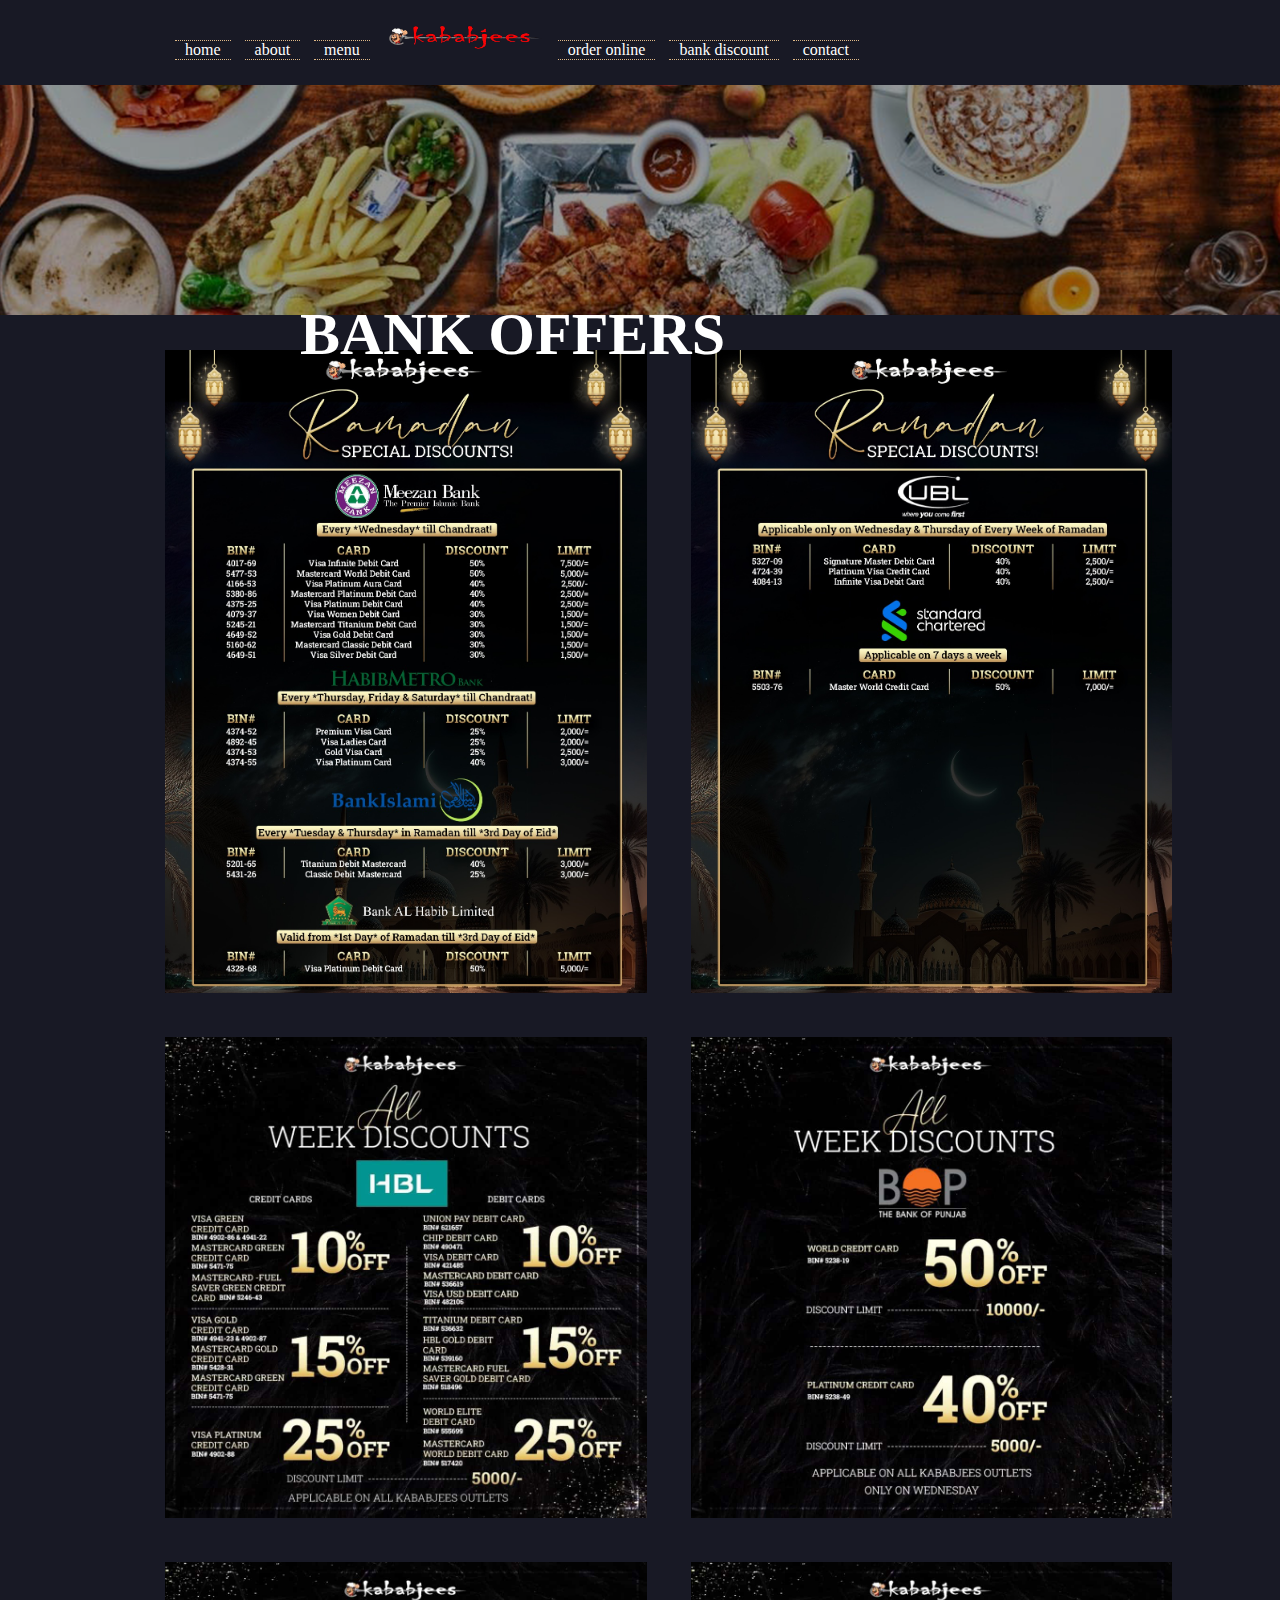
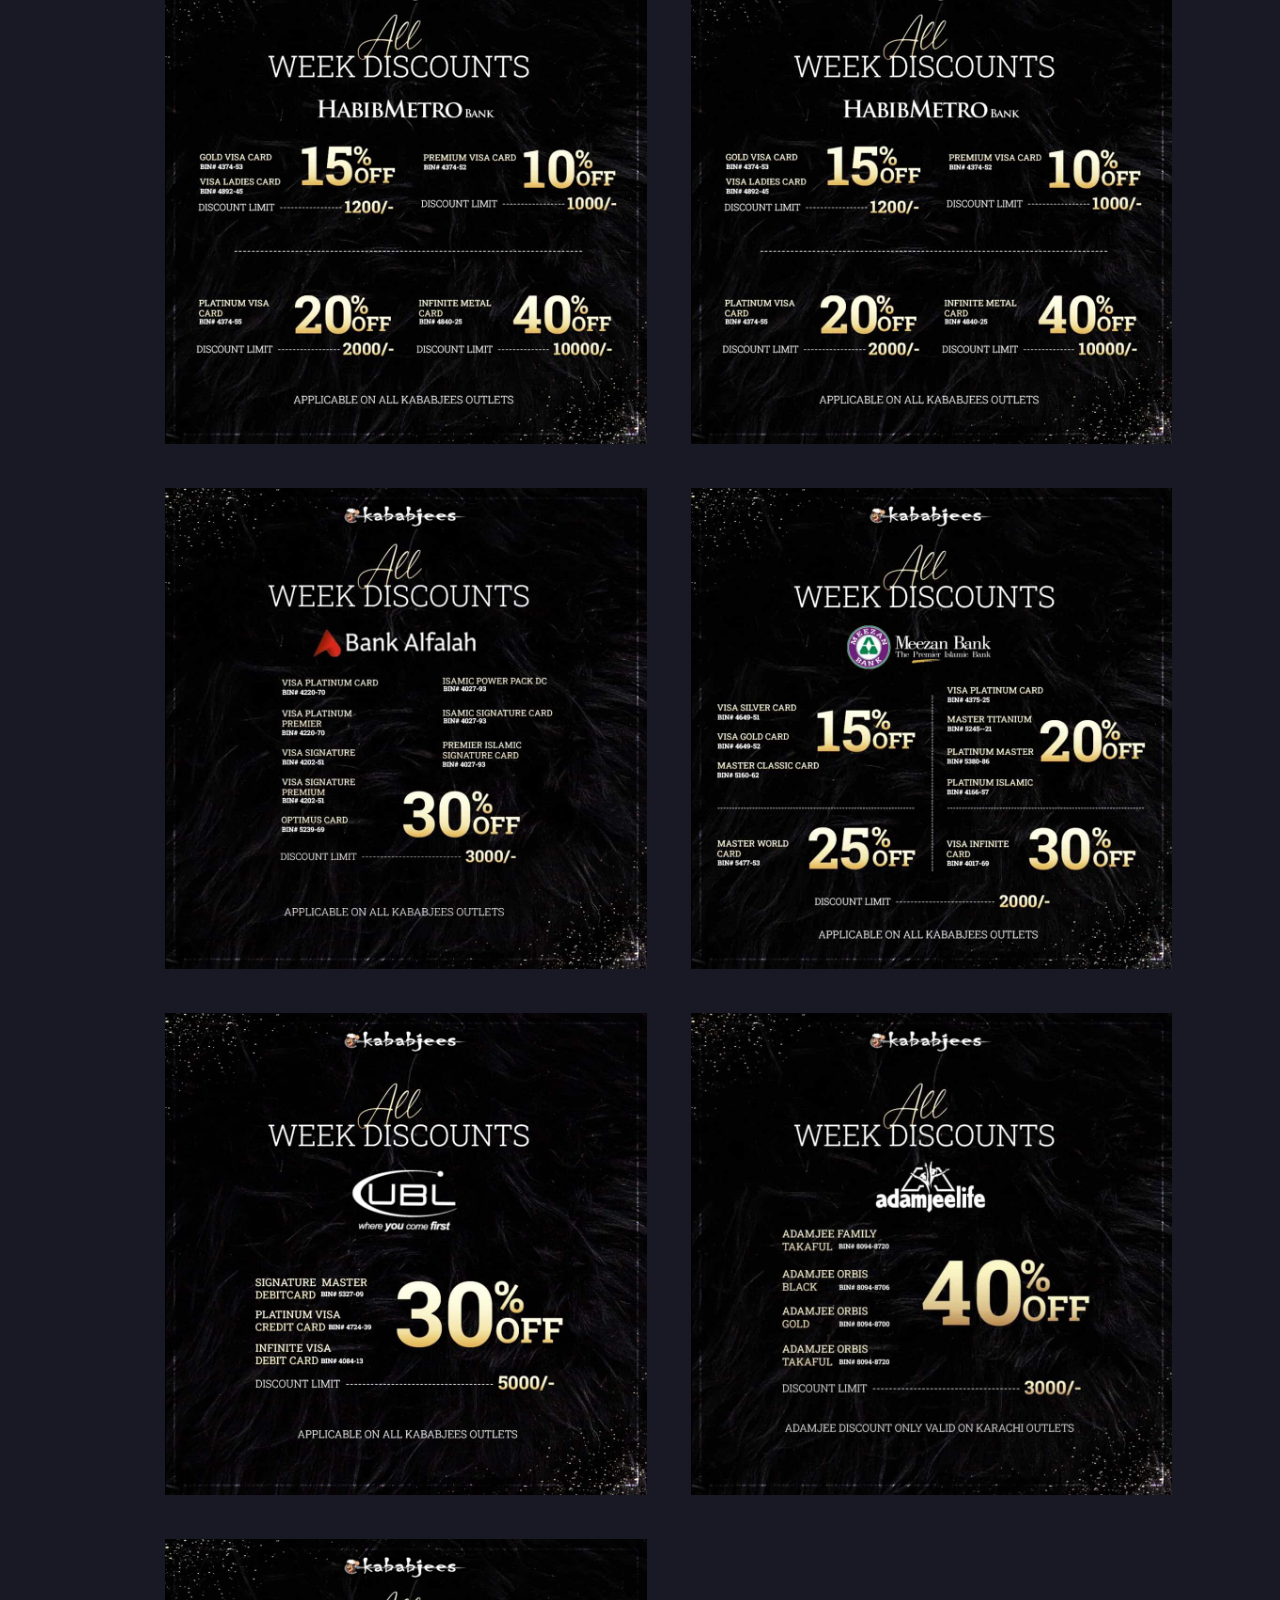
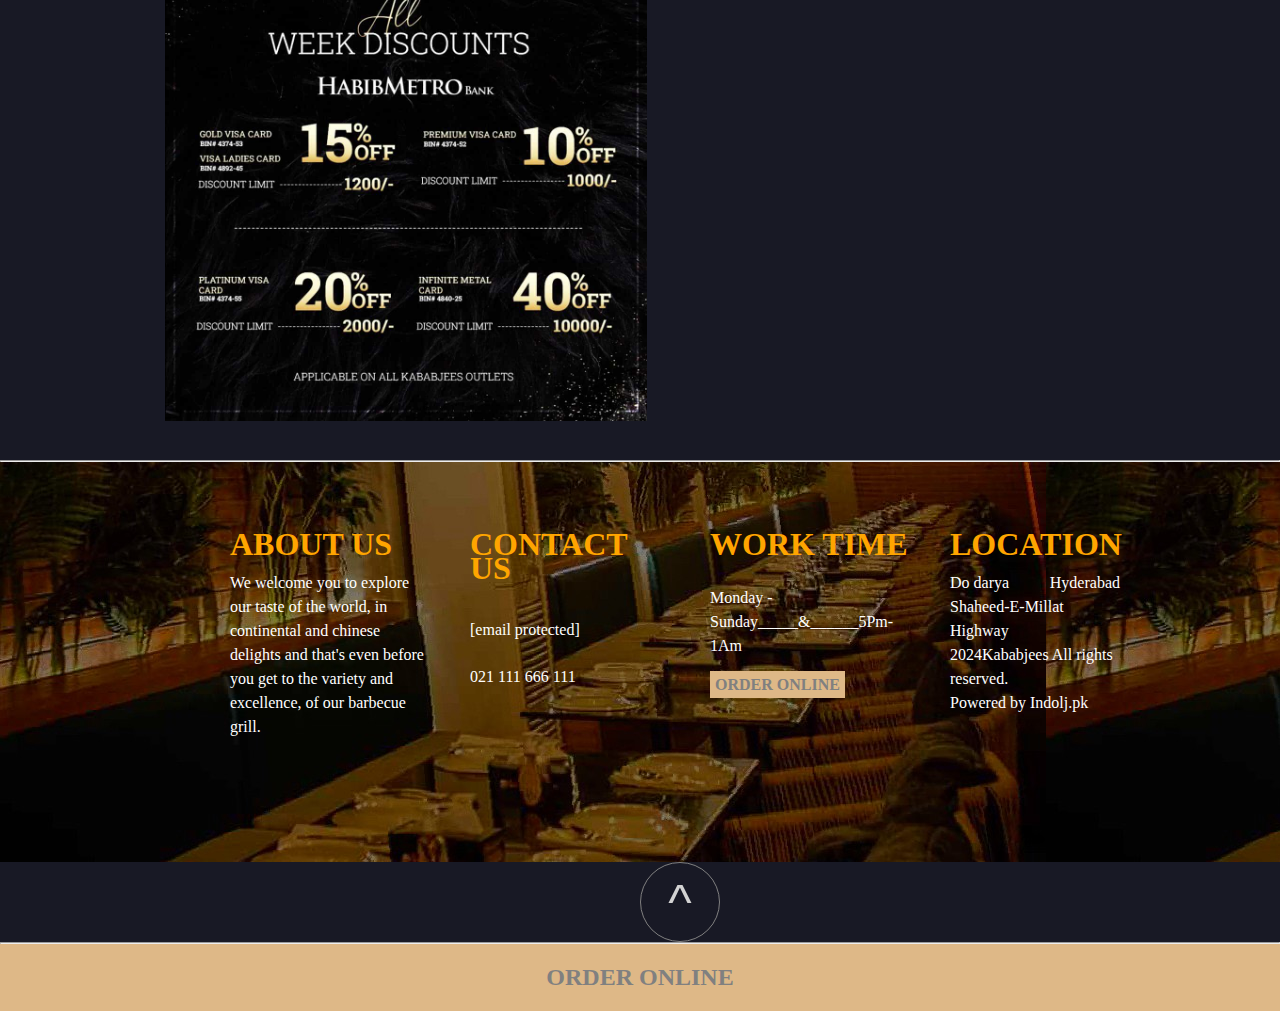
<file: bankdiscount.html>
<!DOCTYPE html>
<html>

<head>
  <meta charset="UTF-8">
  <meta name="viewport" content="width=device-width, initial-scale=1">
  <title>kababjee website</title>
  <link rel="stylesheet" href="https://cdnjs.cloudflare.com/ajax/libs/font-awesome/6.5.1/css/all.min.css" integrity="sha512-DTOQO9RWCH3ppGqcWaEA1BIZOC6xxalwEsw9c2QQeAIftl+Vegovlnee1c9QX4TctnWMn13TZye+giMm8e2LwA==" crossorigin="anonymous" referrerpolicy="no-referrer" />
  <link rel="stylesheet" href="bankdiscount.css">
</head>

<body>
  
<div class="banknav">
  <ul>
    <li><a href="index.html">home</a></li>
    <li><a href="index.html#about">about</a></li>
    <li><a href="images/menu.pdf"download>menu</a></li>
    <img src="images/kababjee.png" alt="picture">
    <li><a href="orderonline.html" target="_blank">order online</a></li>
    <li><a href="bankdiscount.html">bank discount</a></li>
    <li><a href="index.html#ct">contact</a></li>
  </ul>
  
</div>

<div class="cook" id="bt">
  <h1 class="bankk">bank offers</h1>
</div>

<div class="bankimag">
  
  <img src="images/ten.jpeg" alt="">
  <img src="images/eleven.jpeg" alt="">
  <img src="images/two.jpg" alt="">
  <img src="images/one.jpg" alt="">
  <img src="images/three.jpg" alt="">
  <img src="images/four.jpg" alt="">
  <img src="images/five.jpg" alt="">
  <img src="images/six.jpg" alt="">
  <img src="images/seven.jpg" alt="">
  <img src="images/eight.jpg" alt="">
  <img src="images/nine.jpg" alt="">
  
  
</div>
<hr>
<div class="tails">
  
  <div class="about">
    <ul>
    <li><h1>about us</h1></li>
   
<li>We welcome you to explore our taste of the world, in continental and chinese delights and that's even before you get to the variety and excellence, of our barbecue grill.</li>
<li class="li">
  <i class="fa-brands fa-twitter"></i>
  <i class="fa-brands fa-facebook"></i>
</li>

   </ul>
  </div>
  
  <div>
    <ul>
   <li> <h1>contact us</h1></li>
    
<li>[email protected]</li>
<li>021 111 666 111</li>

    </ul>
  </div>
  
  <div>
    <ul>
   <li> <h1>work time</h1></li>
   
<li>Monday - Sunday_____&______5Pm- 1Am</li>
     <li> <span>ORDER ONLINE</span></li>
    </ul>
  </div>
  
  <div class="auto">
    <ul>
   <li> <h1>location</h1></li>
   
     <li>Do darya </li>
     <li>Hyderabad </li>
     <li>Shaheed-E-Millat </li>
     <li>Highway </li>
    <li>2024Kababjees All rights reserved.
     </li>
     <li>Powered by Indolj.pk</li>
    </ul>
  </div>

</div>

<button type="submit" class="top"><a href="#bt">^</a></button>

<hr>

<h2 class="foot">order online</h2>


</body>

</html>
</file>
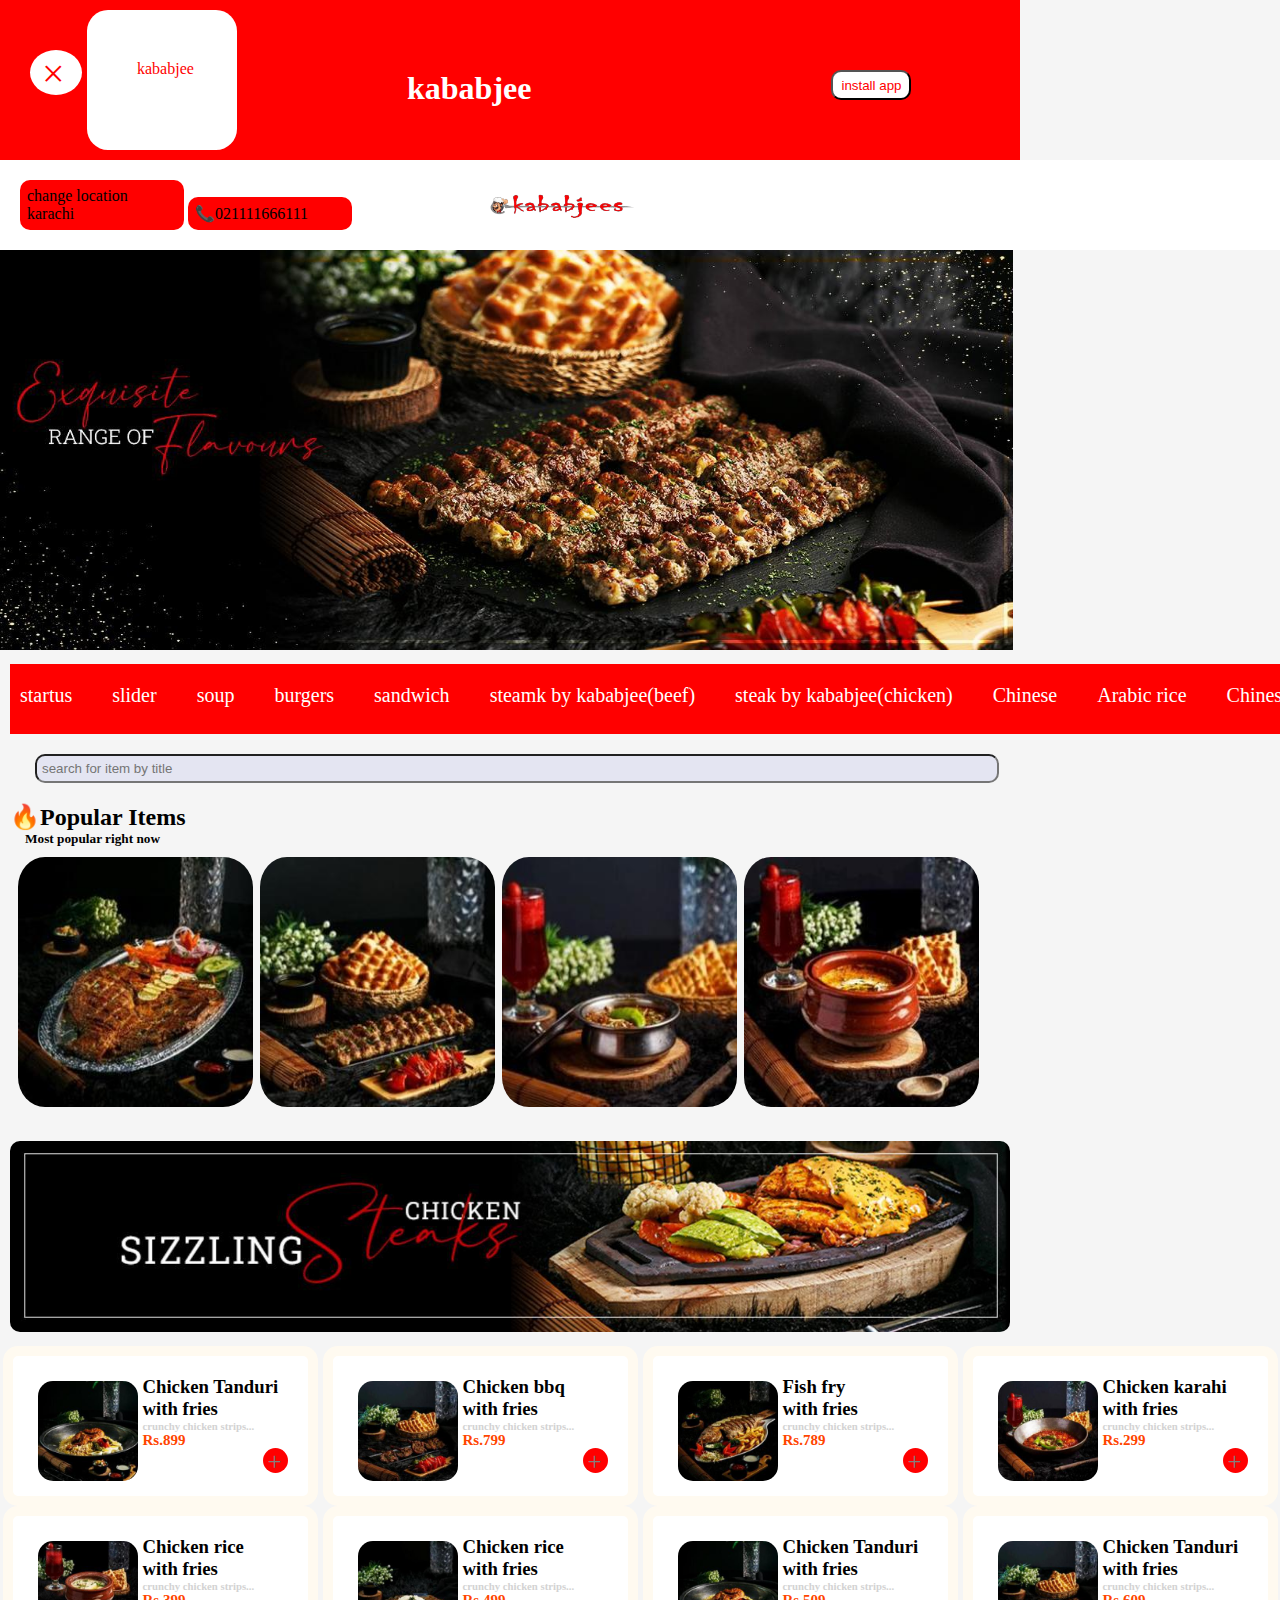
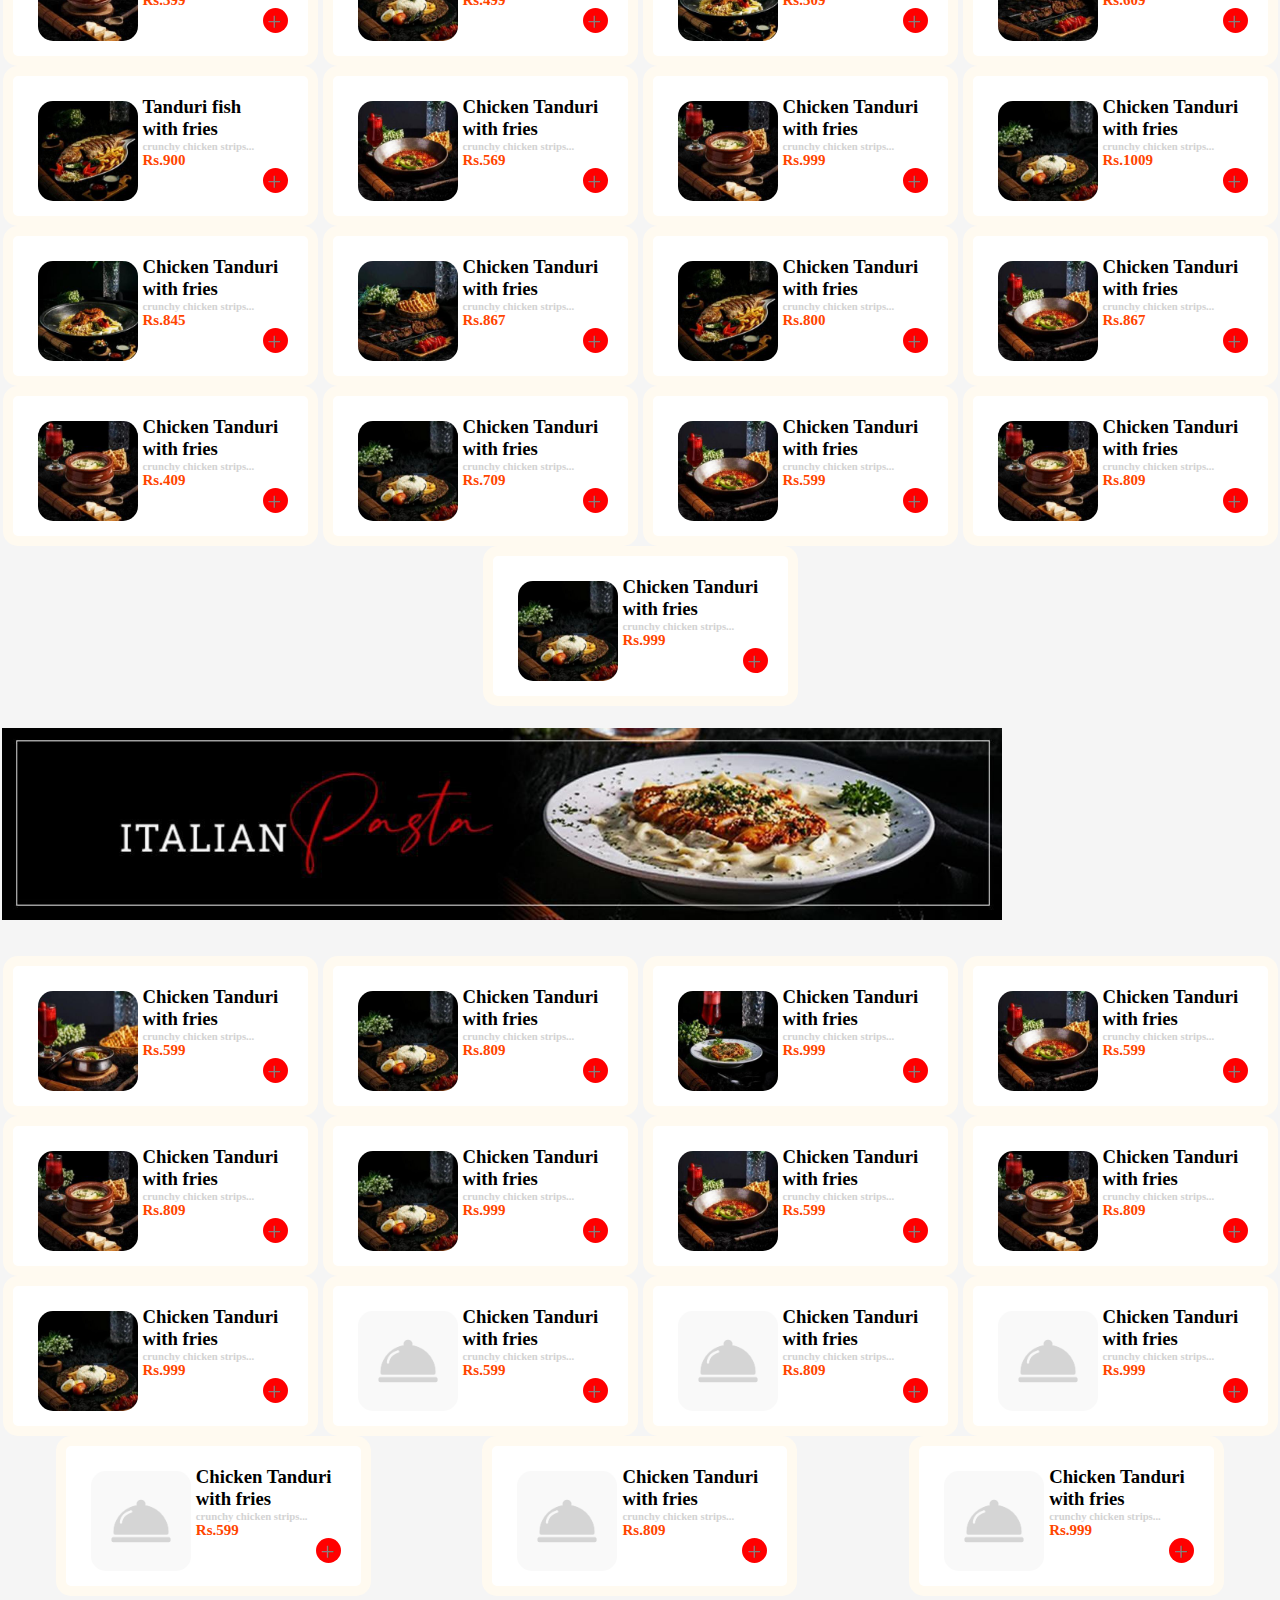
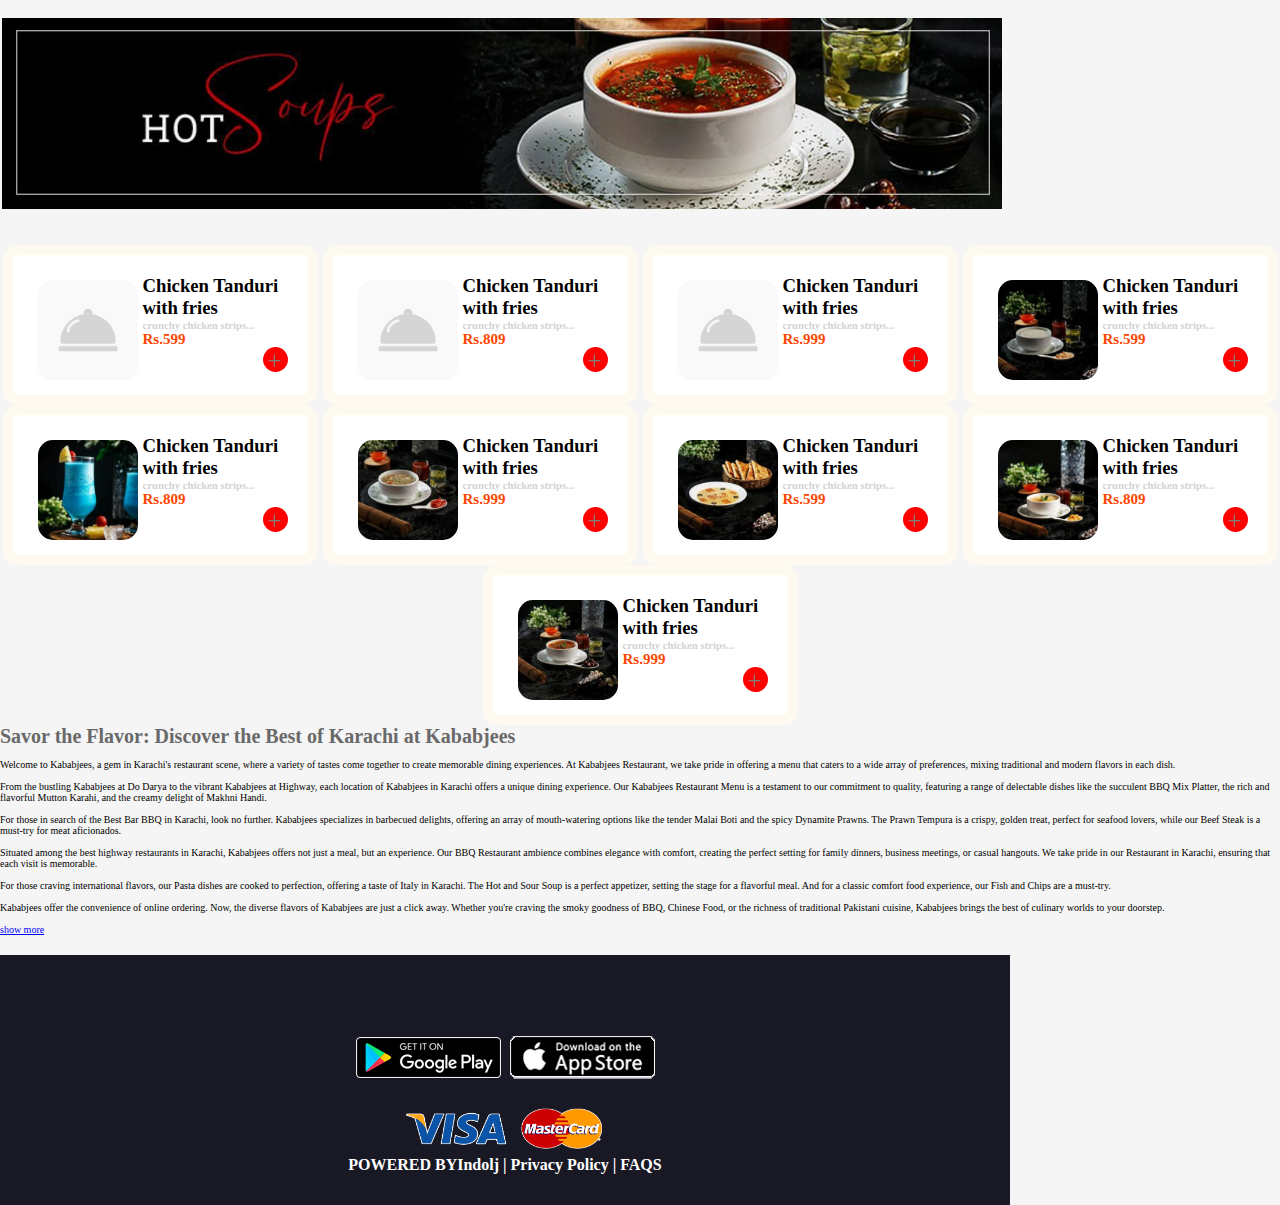
<file: orderonline.html>
<!DOCTYPE html>
<html>

<head>
  <meta charset="UTF-8">
  <meta name="viewport" content="width=device-width, initial-scale=1">
  <title>kababjee website</title>
  <link rel="stylesheet" href="https://cdnjs.cloudflare.com/ajax/libs/font-awesome/6.5.1/css/all.min.css" integrity="sha512-DTOQO9RWCH3ppGqcWaEA1BIZOC6xxalwEsw9c2QQeAIftl+Vegovlnee1c9QX4TctnWMn13TZye+giMm8e2LwA==" crossorigin="anonymous" referrerpolicy="no-referrer" />
  <link rel="stylesheet" href="orderonline.css">
</head>

<body class="body">
 
 <div class="order">
   <span class="mun">×</span>
   <p>kababjee</p>
   <h1>kababjee</h1>
   <button type="install app">install app</button>
 </div>
 
 <div class="xx">
   
   <ul>
     <li class="ink"> 
       change location <br>karachi
     </li>
     <li>📞021111666111</li>
     <img src="images/kababjee.png" alt="" width="150">
   </ul>
 </div>
 
 <img src="images/order.jpeg" alt="picture" width="1013px" height="400px">

 <div class="navbar">
   <ul>
     <li>startus</li>
     <li>slider</li>
     <li>soup</li>
     <li>burgers</li>
     <li>sandwich</li>
     <li>steamk&nbsp;by&nbsp;kababjee(beef)</li>
     <li>steak&nbsp;by&nbsp;kababjee(chicken)</li>
     <li>Chinese</li>
     <li>Arabic&nbsp;rice</li>
     <li>Chinese&nbsp;rice</li>
     <li>italian</li>
     <li>Barbecue</li>
     <li>Barbecue&nbsp;rice</li>
     <li>Platers</li>
     <li>Fried&nbsp;items</li>
     <li>Desi&nbsp;tarka</li>
     <li>Handi</li>
     <li>Hot&nbsp;tandoors</li>
     <li>Mocktails</li>
     <li>Cold&nbsp;Baverages</li>
   </ul>
   
 </div>
 
 <div class="body">
   
 <input type="text" placeholder="search for item by title">
 
<div class="hedding">
<h2>🔥Popular Items</h2>
<h5>
  Most popular right now
</h5></div>

<div class="pics">
  
  <img src="images/imag1.jpeg" alt="" width="235" height="250">
  <img src="images/imag2.jpeg" alt="" width="235" height="250">
  <img src="images/imag3.jpeg" alt="" width="235" height="250">
  <img src="images/imag4.jpeg" alt="" width="235" height="250">
  
</div>

<img src="images/full.jpeg" alt="" width="1000" class="full">

<div class="maan">
  
  <div class="done">
    <img src="images/short1.jpeg" alt="" width="100" height="100">
    <h3>Chicken Tanduri <br> with fries</h3><br><br>
    <h6 class="grey">crunchy chicken strips... <br>
    <span class="red">Rs.899</span></h6><br><br>
    <p class="plus">+</p>
  </div>
  
    <div class="done">
    <img src="images/short2.jpeg" alt="" width="100" height="100">
    <h3>Chicken bbq <br> with fries</h3><br><br>
    <h6 class="grey">crunchy chicken strips... <br>
    <span class="red">Rs.799</span></h6><br><br>
    <p class="plus">+</p>
  </div>
  
    <div class="done">
    <img src="images/short3.jpeg" alt="" width="100" height="100">
    <h3>Fish fry <br> with fries</h3><br><br>
    <h6 class="grey">crunchy chicken strips... <br>
    <span class="red">Rs.789</span></h6><br><br>
    <p class="plus">+</p>
  </div>
  
  <div class="done">
    <img src="images/short4.jpeg" alt="" width="100" height="100">
    <h3>Chicken karahi<br> with fries</h3><br><br>
    <h6 class="grey">crunchy chicken strips... <br>
    <span class="red">Rs.299</span></h6><br><br>
    <p class="plus">+</p>
  </div>
  
  <div class="done">
    <img src="images/short5.jpeg" alt="" width="100" height="100">
    <h3>Chicken rice <br> with fries</h3><br><br>
    <h6 class="grey">crunchy chicken strips... <br>
    <span class="red">Rs.399</span></h6><br><br>
    <p class="plus">+</p>
  </div>
  
  <div class="done">
    <img src="images/short6.jpeg" alt="" width="100" height="100">
    <h3>Chicken rice <br> with fries</h3><br><br>
    <h6 class="grey">crunchy chicken strips... <br>
    <span class="red">Rs.499</span></h6><br><br>
    <p class="plus">+</p>
  </div>
  
   <div class="done">
    <img src="images/short1.jpeg" alt="" width="100" height="100">
    <h3>Chicken Tanduri <br> with fries</h3><br><br>
    <h6 class="grey">crunchy chicken strips... <br>
    <span class="red">Rs.509</span></h6><br><br>
    <p class="plus">+</p>
  </div>
  
    <div class="done">
    <img src="images/short2.jpeg" alt="" width="100" height="100">
    <h3>Chicken Tanduri <br> with fries</h3><br><br>
    <h6 class="grey">crunchy chicken strips... <br>
    <span class="red">Rs.609</span></h6><br><br>
    <p class="plus">+</p>
  </div>
  
    <div class="done">
    <img src="images/short3.jpeg" alt="" width="100" height="100">
    <h3>Tanduri fish<br> with fries</h3><br><br>
    <h6 class="grey">crunchy chicken strips... <br>
    <span class="red">Rs.900</span></h6><br><br>
    <p class="plus">+</p>
  </div>
  
  <div class="done">
    <img src="images/short4.jpeg" alt="" width="100" height="100">
    <h3>Chicken Tanduri <br> with fries</h3><br><br>
    <h6 class="grey">crunchy chicken strips... <br>
    <span class="red">Rs.569</span></h6><br><br>
    <p class="plus">+</p>
  </div>
  
  <div class="done">
    <img src="images/short5.jpeg" alt="" width="100" height="100">
    <h3>Chicken Tanduri <br> with fries</h3><br><br>
    <h6 class="grey">crunchy chicken strips... <br>
    <span class="red">Rs.999</span></h6><br><br>
    <p class="plus">+</p>
  </div>
  
  <div class="done">
    <img src="images/short6.jpeg" alt="" width="100" height="100">
    <h3>Chicken Tanduri <br> with fries</h3><br><br>
    <h6 class="grey">crunchy chicken strips... <br>
    <span class="red">Rs.1009</span></h6><br><br>
    <p class="plus">+</p>
  </div>
  
  <div class="done">
    <img src="images/short1.jpeg" alt="" width="100" height="100">
    <h3>Chicken Tanduri <br> with fries</h3><br><br>
    <h6 class="grey">crunchy chicken strips... <br>
    <span class="red">Rs.845</span></h6><br><br>
    <p class="plus">+</p>
  </div>
  
    <div class="done">
    <img src="images/short2.jpeg" alt="" width="100" height="100">
    <h3>Chicken Tanduri <br> with fries</h3><br><br>
    <h6 class="grey">crunchy chicken strips... <br>
    <span class="red">Rs.867</span></h6><br><br>
    <p class="plus">+</p>
  </div>
  
    <div class="done">
    <img src="images/short3.jpeg" alt="" width="100" height="100">
    <h3>Chicken Tanduri <br> with fries</h3><br><br>
    <h6 class="grey">crunchy chicken strips... <br>
    <span class="red">Rs.800</span></h6><br><br>
    <p class="plus">+</p>
  </div>
  
  <div class="done">
    <img src="images/short4.jpeg" alt="" width="100" height="100">
    <h3>Chicken Tanduri <br> with fries</h3><br><br>
    <h6 class="grey">crunchy chicken strips... <br>
    <span class="red">Rs.867</span></h6><br><br>
    <p class="plus">+</p>
  </div>
  
  <div class="done">
    <img src="images/short5.jpeg" alt="" width="100" height="100">
    <h3>Chicken Tanduri <br> with fries</h3><br><br>
    <h6 class="grey">crunchy chicken strips... <br>
    <span class="red">Rs.409</span></h6><br><br>
    <p class="plus">+</p>
  </div>
  
  <div class="done">
    <img src="images/short6.jpeg" alt="" width="100" height="100">
    <h3>Chicken Tanduri <br> with fries</h3><br><br>
    <h6 class="grey">crunchy chicken strips... <br>
    <span class="red">Rs.709</span></h6><br><br>
    <p class="plus">+</p>
  </div>
  
  <div class="done">
    <img src="images/short4.jpeg" alt="" width="100" height="100">
    <h3>Chicken Tanduri <br> with fries</h3><br><br>
    <h6 class="grey">crunchy chicken strips... <br>
    <span class="red">Rs.599</span></h6><br><br>
    <p class="plus">+</p>
  </div>
  
  <div class="done">
    <img src="images/short5.jpeg" alt="" width="100" height="100">
    <h3>Chicken Tanduri <br> with fries</h3><br><br>
    <h6 class="grey">crunchy chicken strips... <br>
    <span class="red">Rs.809</span></h6><br><br>
    <p class="plus">+</p>
  </div>
  
  <div class="done">
    <img src="images/short6.jpeg" alt="" width="100" height="100">
    <h3>Chicken Tanduri <br> with fries</h3><br><br>
    <h6 class="grey">crunchy chicken strips... <br>
    <span class="red">Rs.999</span></h6><br><br>
    <p class="plus">+</p>
  </div>
  
</div>

<img src="images/italian.jpeg" alt="" width="1000" class="italian">

<div class="maan">
  
  <div class="done">
    <img src="images/ita2.jpeg" alt="" width="100" height="100">
    <h3>Chicken Tanduri <br> with fries</h3><br><br>
    <h6 class="grey">crunchy chicken strips... <br>
    <span class="red">Rs.599</span></h6><br><br>
    <p class="plus">+</p>
  </div>
  
  <div class="done">
    <img src="images/ita3.jpeg" alt="" width="100" height="100">
    <h3>Chicken Tanduri <br> with fries</h3><br><br>
    <h6 class="grey">crunchy chicken strips... <br>
    <span class="red">Rs.809</span></h6><br><br>
    <p class="plus">+</p>
  </div>
  
  <div class="done">
    <img src="images/ita1.jpeg" alt="" width="100" height="100">
    <h3>Chicken Tanduri <br> with fries</h3><br><br>
    <h6 class="grey">crunchy chicken strips... <br>
    <span class="red">Rs.999</span></h6><br><br>
    <p class="plus">+</p>
  </div>
  
    <div class="done">
    <img src="images/short4.jpeg" alt="" width="100" height="100">
    <h3>Chicken Tanduri <br> with fries</h3><br><br>
    <h6 class="grey">crunchy chicken strips... <br>
    <span class="red">Rs.599</span></h6><br><br>
    <p class="plus">+</p>
  </div>
  
  <div class="done">
    <img src="images/short5.jpeg" alt="" width="100" height="100">
    <h3>Chicken Tanduri <br> with fries</h3><br><br>
    <h6 class="grey">crunchy chicken strips... <br>
    <span class="red">Rs.809</span></h6><br><br>
    <p class="plus">+</p>
  </div>
  
  <div class="done">
    <img src="images/short6.jpeg" alt="" width="100" height="100">
    <h3>Chicken Tanduri <br> with fries</h3><br><br>
    <h6 class="grey">crunchy chicken strips... <br>
    <span class="red">Rs.999</span></h6><br><br>
    <p class="plus">+</p>
  </div>
  
    <div class="done">
    <img src="images/short4.jpeg" alt="" width="100" height="100">
    <h3>Chicken Tanduri <br> with fries</h3><br><br>
    <h6 class="grey">crunchy chicken strips... <br>
    <span class="red">Rs.599</span></h6><br><br>
    <p class="plus">+</p>
  </div>
  
  <div class="done">
    <img src="images/short5.jpeg" alt="" width="100" height="100">
    <h3>Chicken Tanduri <br> with fries</h3><br><br>
    <h6 class="grey">crunchy chicken strips... <br>
    <span class="red">Rs.809</span></h6><br><br>
    <p class="plus">+</p>
  </div>
  
  <div class="done">
    <img src="images/short6.jpeg" alt="" width="100" height="100">
    <h3>Chicken Tanduri <br> with fries</h3><br><br>
    <h6 class="grey">crunchy chicken strips... <br>
    <span class="red">Rs.999</span></h6><br><br>
    <p class="plus">+</p>
  </div>
  
        <div class="done">
    <img src="images/empty.png" alt="" width="100" height="100">
    <h3>Chicken Tanduri <br> with fries</h3><br><br>
    <h6 class="grey">crunchy chicken strips... <br>
    <span class="red">Rs.599</span></h6><br><br>
    <p class="plus">+</p>
  </div>
  
  <div class="done">
    <img src="images/empty.png" alt="" width="100" height="100">
    <h3>Chicken Tanduri <br> with fries</h3><br><br>
    <h6 class="grey">crunchy chicken strips... <br>
    <span class="red">Rs.809</span></h6><br><br>
    <p class="plus">+</p>
  </div>
  
  <div class="done">
    <img src="images/empty.png" alt="" width="100" height="100">
    <h3>Chicken Tanduri <br> with fries</h3><br><br>
    <h6 class="grey">crunchy chicken strips... <br>
    <span class="red">Rs.999</span></h6><br><br>
    <p class="plus">+</p>
  </div>
  
        <div class="done">
    <img src="images/empty.png" alt="" width="100" height="100">
    <h3>Chicken Tanduri <br> with fries</h3><br><br>
    <h6 class="grey">crunchy chicken strips... <br>
    <span class="red">Rs.599</span></h6><br><br>
    <p class="plus">+</p>
  </div>
  
  <div class="done">
    <img src="images/empty.png" alt="" width="100" height="100">
    <h3>Chicken Tanduri <br> with fries</h3><br><br>
    <h6 class="grey">crunchy chicken strips... <br>
    <span class="red">Rs.809</span></h6><br><br>
    <p class="plus">+</p>
  </div>
  
  <div class="done">
    <img src="images/empty.png" alt="" width="100" height="100">
    <h3>Chicken Tanduri <br> with fries</h3><br><br>
    <h6 class="grey">crunchy chicken strips... <br>
    <span class="red">Rs.999</span></h6><br><br>
    <p class="plus">+</p>
  </div>
  
</div>

<img src="images/fully.jpeg" alt="" width="1000" class="fully">

<div class="maan">
  
      <div class="done">
    <img src="images/empty.png" alt="" width="100" height="100">
    <h3>Chicken Tanduri <br> with fries</h3><br><br>
    <h6 class="grey">crunchy chicken strips... <br>
    <span class="red">Rs.599</span></h6><br><br>
    <p class="plus">+</p>
  </div>
  
  <div class="done">
    <img src="images/empty.png" alt="" width="100" height="100">
    <h3>Chicken Tanduri <br> with fries</h3><br><br>
    <h6 class="grey">crunchy chicken strips... <br>
    <span class="red">Rs.809</span></h6><br><br>
    <p class="plus">+</p>
  </div>
  
  <div class="done">
    <img src="images/empty.png" alt="" width="100" height="100">
    <h3>Chicken Tanduri <br> with fries</h3><br><br>
    <h6 class="grey">crunchy chicken strips... <br>
    <span class="red">Rs.999</span></h6><br><br>
    <p class="plus">+</p>
  </div>
  
    <div class="done">
    <img src="images/im1.jpeg" alt="" width="100" height="100">
    <h3>Chicken Tanduri <br> with fries</h3><br><br>
    <h6 class="grey">crunchy chicken strips... <br>
    <span class="red">Rs.599</span></h6><br><br>
    <p class="plus">+</p>
  </div>
  
  <div class="done">
    <img src="images/im2.jpeg" alt="" width="100" height="100">
    <h3>Chicken Tanduri <br> with fries</h3><br><br>
    <h6 class="grey">crunchy chicken strips... <br>
    <span class="red">Rs.809</span></h6><br><br>
    <p class="plus">+</p>
  </div>
  
  <div class="done">
    <img src="images/im3.jpeg" alt="" width="100" height="100">
    <h3>Chicken Tanduri <br> with fries</h3><br><br>
    <h6 class="grey">crunchy chicken strips... <br>
    <span class="red">Rs.999</span></h6><br><br>
    <p class="plus">+</p>
  </div>
  
    <div class="done">
    <img src="images/im4.jpeg" alt="" width="100" height="100">
    <h3>Chicken Tanduri <br> with fries</h3><br><br>
    <h6 class="grey">crunchy chicken strips... <br>
    <span class="red">Rs.599</span></h6><br><br>
    <p class="plus">+</p>
  </div>
  
  <div class="done">
    <img src="images/im5.jpeg" alt="" width="100" height="100">
    <h3>Chicken Tanduri <br> with fries</h3><br><br>
    <h6 class="grey">crunchy chicken strips... <br>
    <span class="red">Rs.809</span></h6><br><br>
    <p class="plus">+</p>
  </div>
  
  <div class="done">
    <img src="images/im6.jpeg" alt="" width="100" height="100">
    <h3>Chicken Tanduri <br> with fries</h3><br><br>
    <h6 class="grey">crunchy chicken strips... <br>
    <span class="red">Rs.999</span></h6><br><br>
    <p class="plus">+</p>
  </div>
  
</div>

<div class="text">
 <h1
 class="h1">Savor the Flavor: Discover the Best of Karachi at Kababjees</h1><br>
Welcome to Kababjees, a gem in Karachi's restaurant scene, where a variety of tastes come together to create memorable dining experiences. At Kababjees Restaurant, we take pride in offering a menu that caters to a wide array of preferences, mixing traditional and modern flavors in each dish. <br><br>

From the bustling Kababjees at Do Darya to the vibrant Kababjees at Highway, each location of Kababjees in Karachi offers a unique dining experience. Our Kababjees Restaurant Menu is a testament to our commitment to quality, featuring a range of delectable dishes like the succulent BBQ Mix Platter, the rich and flavorful Mutton Karahi, and the creamy delight of Makhni Handi. <br>
<br>
For those in search of the Best Bar BBQ in Karachi, look no further. Kababjees specializes in barbecued delights, offering an array of mouth-watering options like the tender Malai Boti and the spicy Dynamite Prawns. The Prawn Tempura is a crispy, golden treat, perfect for seafood lovers, while our Beef Steak is a must-try for meat aficionados.
<br><br>
Situated among the best highway restaurants in Karachi, Kababjees offers not just a meal, but an experience. Our BBQ Restaurant ambience combines elegance with comfort, creating the perfect setting for family dinners, business meetings, or casual hangouts. We take pride in our Restaurant in Karachi, ensuring that each visit is memorable. <br><br>

For those craving international flavors, our Pasta dishes are cooked to perfection, offering a taste of Italy in Karachi. The Hot and Sour Soup is a perfect appetizer, setting the stage for a flavorful meal. And for a classic comfort food experience, our Fish and Chips are a must-try. <br><br>

Kababjees offer the convenience of online ordering. Now, the diverse flavors of Kababjees are just a click away. Whether you're craving the smoky goodness of BBQ, Chinese Food, or the richness of traditional Pakistani cuisine, Kababjees brings the best of culinary worlds to your doorstep.
<br><br>
<a href="">show more</a>
</div>
</div>

<div class="footer">
 
 <center>
 <div>
  <img src="images/googleplay.png" alt="googleplay">
  <img src="images/iphone.png" alt="icon">
  </div>
  
  <div class="li">
 <i class="fa-brands fa-facebook"></i>
 <i class="fa-brands fa-instagram"></i>
 </div>
 
 <br>
  <img src="images/visacard.png" alt="" width="200">
 <h4> POWERED BYIndolj | Privacy Policy | FAQS</h4>
 </center>
  
</div>

</body>

</html>
</file>
<file: bankdiscount.css>
* {
  margin: 0;
  padding: 0;
}

body {
  width: 1400wh;
  height: auto;
  background-color: #181925;
}

.banknav{
  background-color: #181925;
  padding: 20px;
  position: fixed;
  width: 100%;
}

.banknav li a{
  color: white;
  text-decoration: none;
}

.banknav ul{
  margin-left: 150px;
}

.banknav li{
  list-style: none;
  color: white;
  display: inline-block;
  padding-left: 10px;
  padding-right: 10px;
  margin: 5px;
  border-top: 1px dotted burlywood;
  border-bottom: 1px dotted burlywood;
}

.banknav img{
  width: 160px;
  height: 25px;
  vertical-align: center;
  margin: 5px;
}

.cook {
  background-image: url(images/header.png);
  height: 35vh;
}

.bankk {
  color: white;
  font-size: 60px;
  text-transform: uppercase;
  position: absolute;
  left: 300px;
  top: 300px;
}


.bankimag img {
  display: inline-block;
  width: 43%;
  padding: 20px;
}

.bankimag {
  margin-left: 130px;
  height: auto;
  padding: 15px;

}

.tails {
  background-image: url(images/gggg.jpg);
  height: 400px;
  width: 100%;
  display: flex;
  justify-content: center;
}

.tails {
  padding: 0px;
}

.tails h1 {
  color: orange;
  text-transform: uppercase;
  padding-bottom: 15px;
}

.about{
  padding-left: 0;
  margin-left: 0;
}

.auto{
  margin-right: 5px;
}

.tails div {
  width: 100px;
  height: auto;
  padding: 70px;
  margin-left: 0;
  margin-right: 0;
  line-height: 1.5em;
}

.tails ul {
  width: 200px;
  height: 180px;
  display: flex;
  flex-flow: row wrap;
  justify-content: space-between;
}

.tails span {
  color: grey;
  background-color: burlywood;
  padding: 5px;
  font-weight: bold;
}

.auto ul {
  width: 170px;
}

.tails ul li {
  list-style: none;
  color: white;
  border: none;
}

.li i {
  color: white;
  padding-top: 15px;
  padding-bottom: 0;
}

.top{
  color: lightgrey;
  background-color: #181925;
  height: 80px;
  width: 80px;
  border-radius: 50%;
  border: 1px solid grey;
  margin-left: 50%;
  margin-top: 0;
  padding-top: 0;
  font-size: 50px;
}

.top a{
  text-decoration: none;
  color: lightgrey;
}

.foot{
  background-color: burlywood;
  text-transform: uppercase;
  color: grey;
  padding: 20px;
  text-align: center;
}
</file>
<file: orderonline.css>
* {
  margin: 0;
  padding: 0;
}

body {
  width: 1400wh;
  height: auto;
}

.order{
  background-color: red;
  padding: 10px;
  display: flex;
  width: 1000px;
}

.order p{
  border-radius: 21px;
  background-color: white;
  color: red;
  width: 50px;
  height: 40px;
  padding: 50px;
  margin-left: 5px;
}

.order h1{
  padding-left: 170px;
}

.order button{
  margin-left: 300px;
  color: red;
}

.xx ul li{
  border: none;
  color: black;
  width: 150px;
  padding: 7px;
  border-radius: 10px;
  background-color: red;
  display: inline-block;
  list-style: none;
}

.good{
  float: left;
  background-color: green;
}

.location{
  float: left;
  background-color: green;
  
}

.mun{
  background-color: white;
  color: red;
  width: 40px;
  height: 40px;
  border-radius: 50%;
  font-size: 40px;
  padding-left: 12px;
  margin-left: 20px;
  padding-bottom: 5px;
  margin-top: 40px;
}

.xx{
  background-color: white;
  padding: 20px;
  width: 100%;
}

.xx img{
  margin-left: 130px;
}

.order h1{
  color: white;
  padding-top: 60px;
}

.order button{
  color: red;
  background-color: white;
  width: 80px;
  height: 30px;
  border-radius: 10px;
  margin-top: 60px;
}

.navbar{
  background-color: red;
  color: white;
  font-size: 20px;
  width: 100%;
  padding: 10px;
  height: 50px;
  margin: 10px;
  
}

.navbar ul{
  display: flex;
  overflow-x: scroll;
  list-style: none;
  padding-top: 10px;
}

.navbar ul li{
  border: none;
  padding-right: 40px;
}
  
.body input{
  width: 950px;
  background-color: #E4E5F2;
  padding: 5px;
  border-radius: 10px;
  margin: 10px;
  margin-left: 35px;
}

.body{
  background-color: whitesmoke;
}

.hedding{
  padding: 10px;
}

.hedding h5{
  padding-left: 15px;
}

.pics img{
  border-radius: 30px;
  padding-left: 3px;
}

.pics{
  margin-left: 15px;
}

.full{
  border-radius: 20px;
  padding: 10px;
  margin-top: 20px;
}

.done{
  background-color: white;
  width: 255px;
  height: 100px;
  padding: 20px;
  border-radius: 15px;
  border: 10px solid floralwhite;
}

.done img{
  border-radius: 15px;
  display: inline-block;
  vertical-align: top;
  float: left;
  margin: 5px;
}

.done h3{
  float: left;
}

.grey{
  color: lightgray;
  float: left;
}

.red{
  color: orangered;
  font-size: 15px;
}

.plus{
  height: 20px;
  width: 20px;
  background-color: red;
  border-radius: 50%;
  color: grey;
  float: right;
  margin-bottom: 0px;
  font-size: 25px;
  padding-left: 5px;
  padding-bottom: 5px;
}

.maan{
  display: flex;
  justify-content: space-around;
  flex-wrap: wrap;
}

.italian{
  border-radius: 15px;
  padding-top: 20px;
  padding-bottom: 30px;
  margin: 2px;
}

.fully{
    border-radius: 15px;
  padding-top: 20px;
  padding-bottom: 30px;
  margin: 2px;
}

.text{
  font-size: 10px;
}

.text a{
  color: blue;
}

.h1{
  color: dimgray;
}

.footer{
  background-color: #181925;
  height: 170px;
  width: 1010px;
  margin-top: 20px;
  padding-top: 80px;
}

.footer h4{
  color: white;
}

.footer li i{
  width: 20px;
  height: 20px;
  background-color: white;
  padding: 10px;
  margin: 5px;
}
</file>
